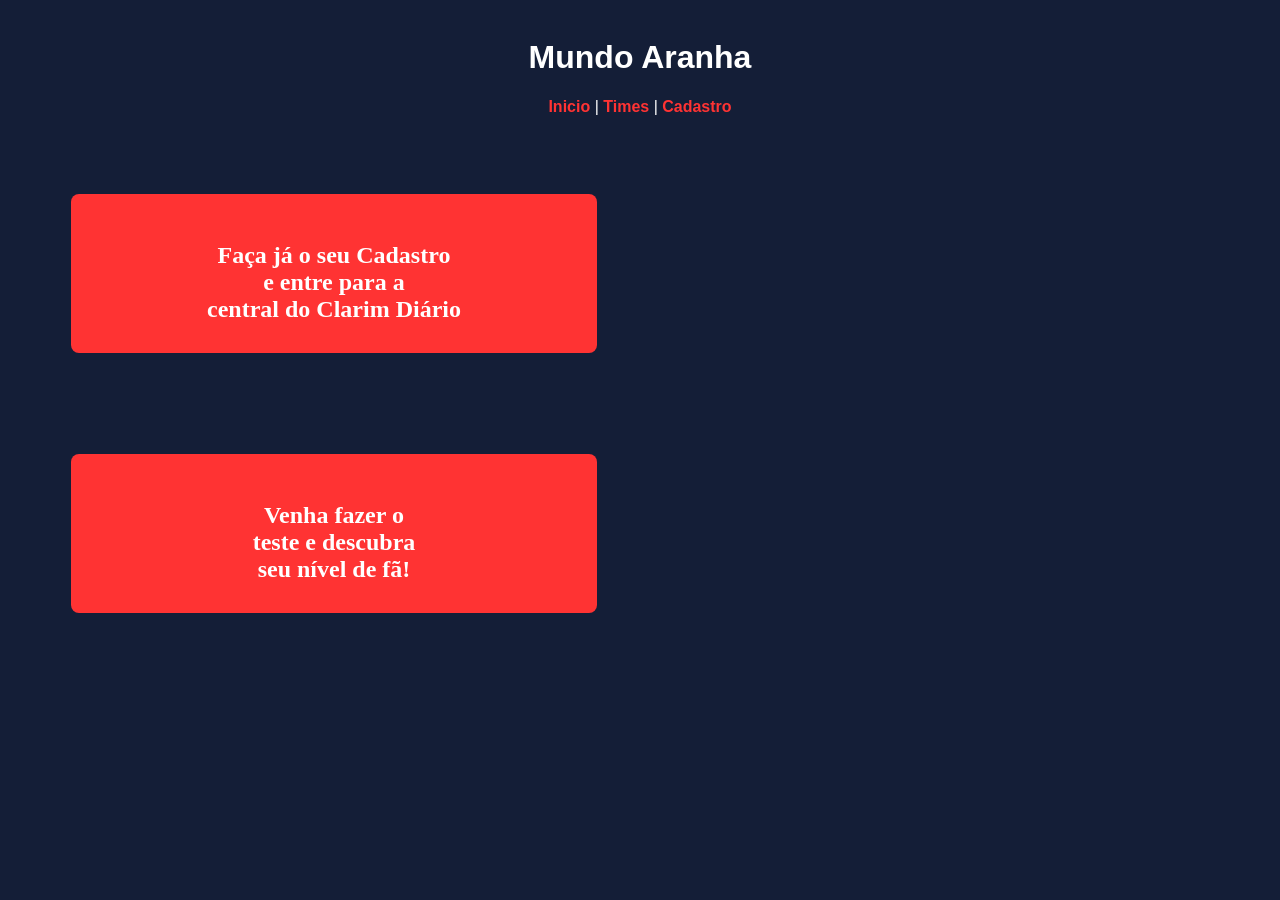
<file: html aula 15 formulários/index.html>
<!doctype html>
<html>
<head>
     <meta charset="utf-8">
    <title>Início - Homem-Aranha</title>
    <link rel="stylesheet" href="Formulario.css">
</head>
<body style="background-color: rgb(20, 30, 55);">
    <div class="h">
        <h1>Mundo Aranha</h1>
        <a href="index.html">Inicio</a> | <a href="FormTimes.html">Times</a> | <a href="FormCadastro.html">Cadastro</a>
    </div>
    <br>
    
    <aside class="aside">
        <br>
        <h2><a href="FormCadastro.html">Faça já o seu Cadastro <br> e entre para a <br> central do Clarim Diário</a></h2>
    </aside>
    
    <aside class="aside2">
        <br>
        <h2><a href="FormTimes.html">Venha fazer o <br> teste e descubra <br> seu nível de fã!</a></h2>
    </aside>
</body>
</html>
</file>
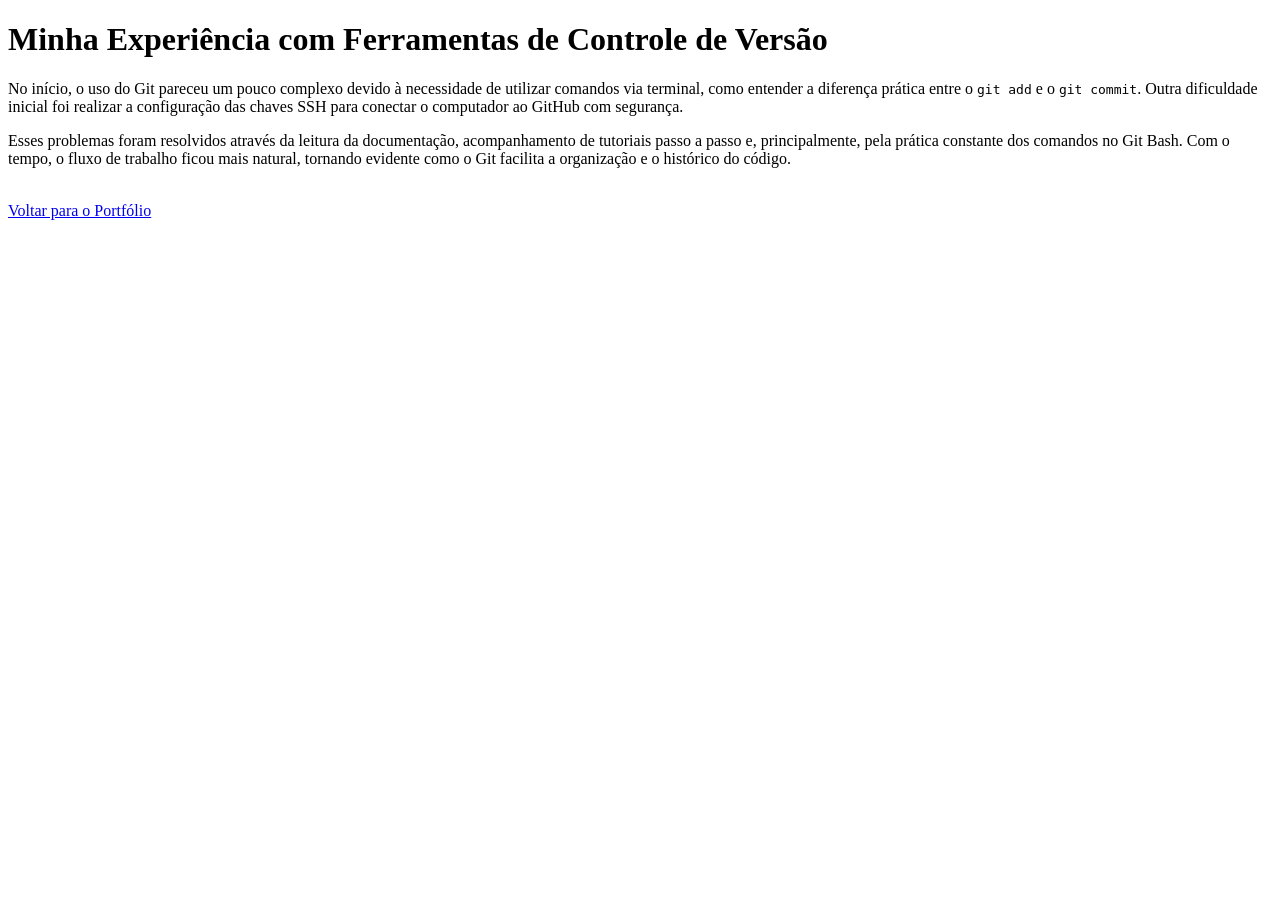
<file: experiencia-git.html>
<!DOCTYPE html>
<html lang="pt-BR">
<head>
    <meta charset="UTF-8">
    <title>Minha Experiência com Git</title>
</head>
<body>
    <h1>Minha Experiência com Ferramentas de Controle de Versão</h1>
    <p>No início, o uso do Git pareceu um pouco complexo devido à necessidade de utilizar comandos via terminal, como entender a diferença prática entre o <code>git add</code> e o <code>git commit</code>. Outra dificuldade inicial foi realizar a configuração das chaves SSH para conectar o computador ao GitHub com segurança.</p>
    
    <p>Esses problemas foram resolvidos através da leitura da documentação, acompanhamento de tutoriais passo a passo e, principalmente, pela prática constante dos comandos no Git Bash. Com o tempo, o fluxo de trabalho ficou mais natural, tornando evidente como o Git facilita a organização e o histórico do código.</p>
    
    <br>
    <a href="index.html">Voltar para o Portfólio</a>
</body>
</html>
</file>
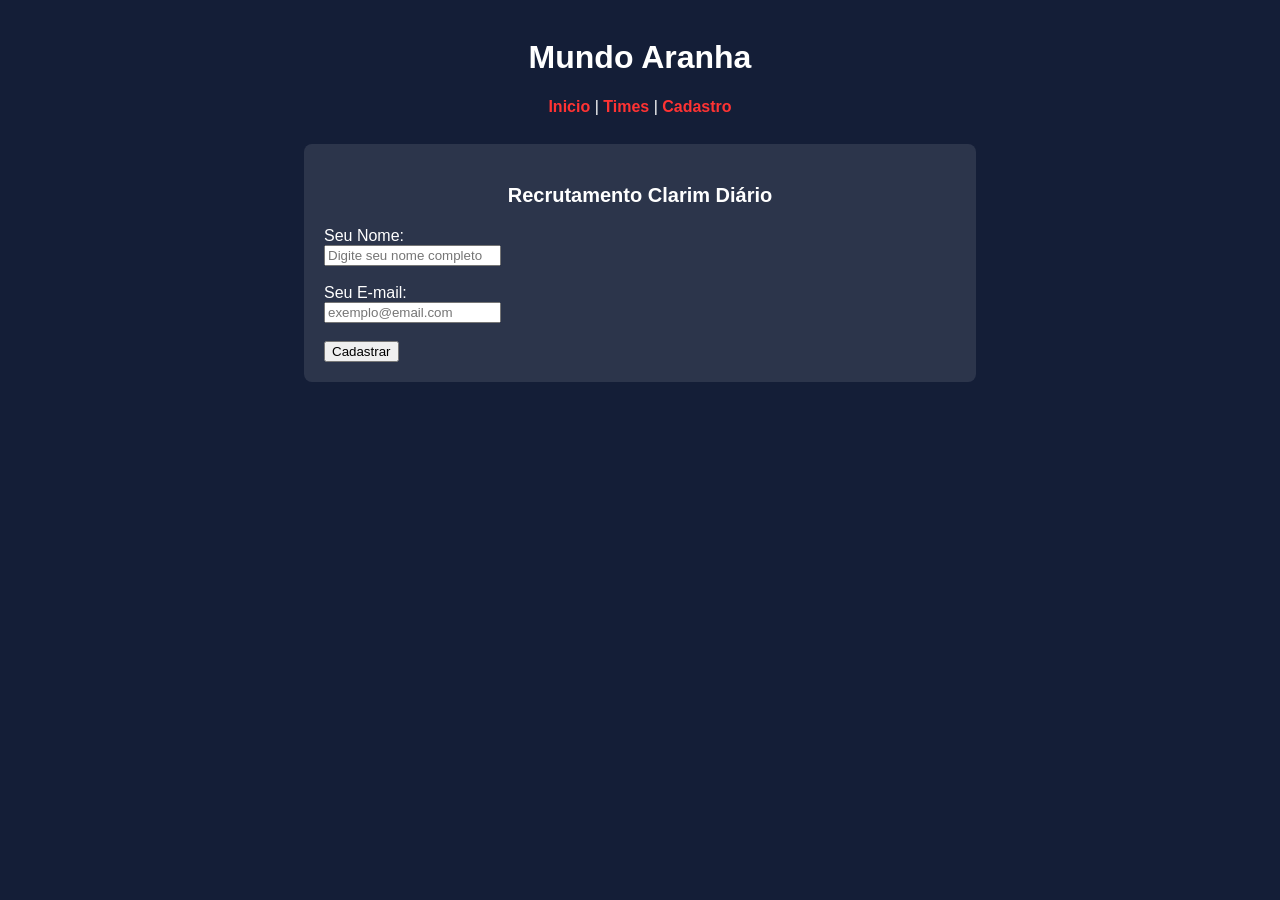
<file: html aula 15 formulários/FormCadastro.html>
<!doctype html>
<html>
<head>
    <meta charset="utf-8">
    <title>Cadastro - Clarim Diário</title>
    <link rel="stylesheet" href="Formulario.css">
</head>
<body style="background-color: rgb(20, 30, 55);">
    <div class="h">
        <h1>Mundo Aranha</h1>
        <a href="index.html">Inicio</a> | <a href="FormTimes.html">Times</a> | <a href="FormCadastro.html">Cadastro</a>
    </div>
    <br>
    
    <form action="">
        <p style="font-size: 20px; font-weight: bold; text-align: center;">Recrutamento Clarim Diário</p>
        <label for="Nome">Seu Nome:</label><br>
        <input type="text" id="Nome" placeholder="Digite seu nome completo" class="input">
        <br><br>
        
        <label for="Email">Seu E-mail:</label><br>
        <input type="email" id="Email" placeholder="exemplo@email.com" class="input">
        <br><br>

        <input type="submit" value="Cadastrar" class="input2" onclick="alert('Inscrição enviada! Cuidado com o Cabeça de Teia!')">
    </form>
</body>
</html>
</file>
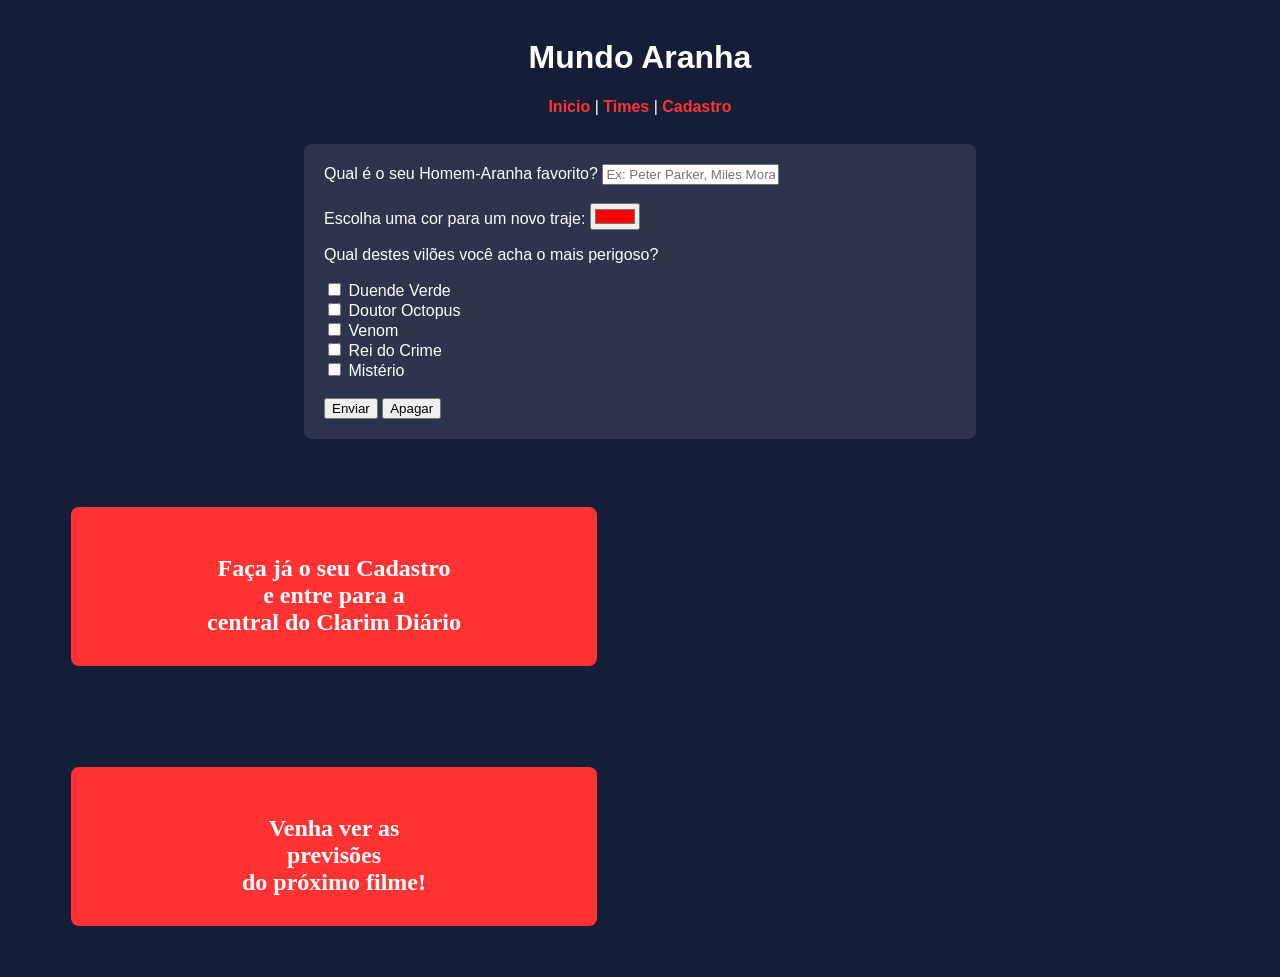
<file: html aula 15 formulários/FormTimes.html>
<!doctype html>
<html>
<head>
     <meta charset="utf-8">
    <title>Homem-Aranha - Desafio</title>
    <link rel="stylesheet" href="Formulario.css">
</head>
<body style="background-color: rgb(20, 30, 55);">
    <div class="h">
        <h1>Mundo Aranha</h1>
        <a href="index.html">Inicio</a> | <a href="FormTimes.html">Times</a> | <a href="FormCadastro.html">Cadastro</a>
    </div>
    <br>
    <form action="">
        <label for="Hero">Qual é o seu Homem-Aranha favorito?</label>
        <input type="text" id="Hero" name="NomeAranha" placeholder="Ex: Peter Parker, Miles Morales..." class="input">
        <br><br>

        <label for="Color">Escolha uma cor para um novo traje: </label>
        <input type="color" id="Color" name="color" value="#FF0000">
        
        <p>Qual destes vilões você acha o mais perigoso?</p>
        <input type="checkbox" id="Duende" name="Duende" value="Duende">
        <label for="Duende">Duende Verde</label><br>
        
        <input type="checkbox" id="DocOck" name="DocOck" value="DocOck">
        <label for="DocOck">Doutor Octopus</label><br>
        
        <input type="checkbox" id="Venom" name="Venom" value="Venom">
        <label for="Venom">Venom</label><br>
        
        <input type="checkbox" id="Rei" name="Rei" value="Rei">
        <label for="Rei">Rei do Crime</label><br>
        
        <input type="checkbox" id="Misterio" name="Misterio" value="Misterio">
        <label for="Misterio">Mistério</label><br>
        <br>

        <input type="submit" value="Enviar" class="input2" onclick="alert('Sentido Aranha ativado! Respostas enviadas. 🕷️✨')">
        <input type="reset" value="Apagar" class="input2">
    </form>
    <br>
    
    <aside class="aside">
        <br>
        <h2><a href="FormCadastro.html">Faça já o seu Cadastro <br> e entre para a <br> central do Clarim Diário</a></h2>
    </aside>
    
    <aside class="aside2">
        <br>
        <h2><a href="FormTimes.html">Venha ver as <br> previsões <br> do próximo filme!</a></h2>
    </aside>
</body>
</html>
</file>
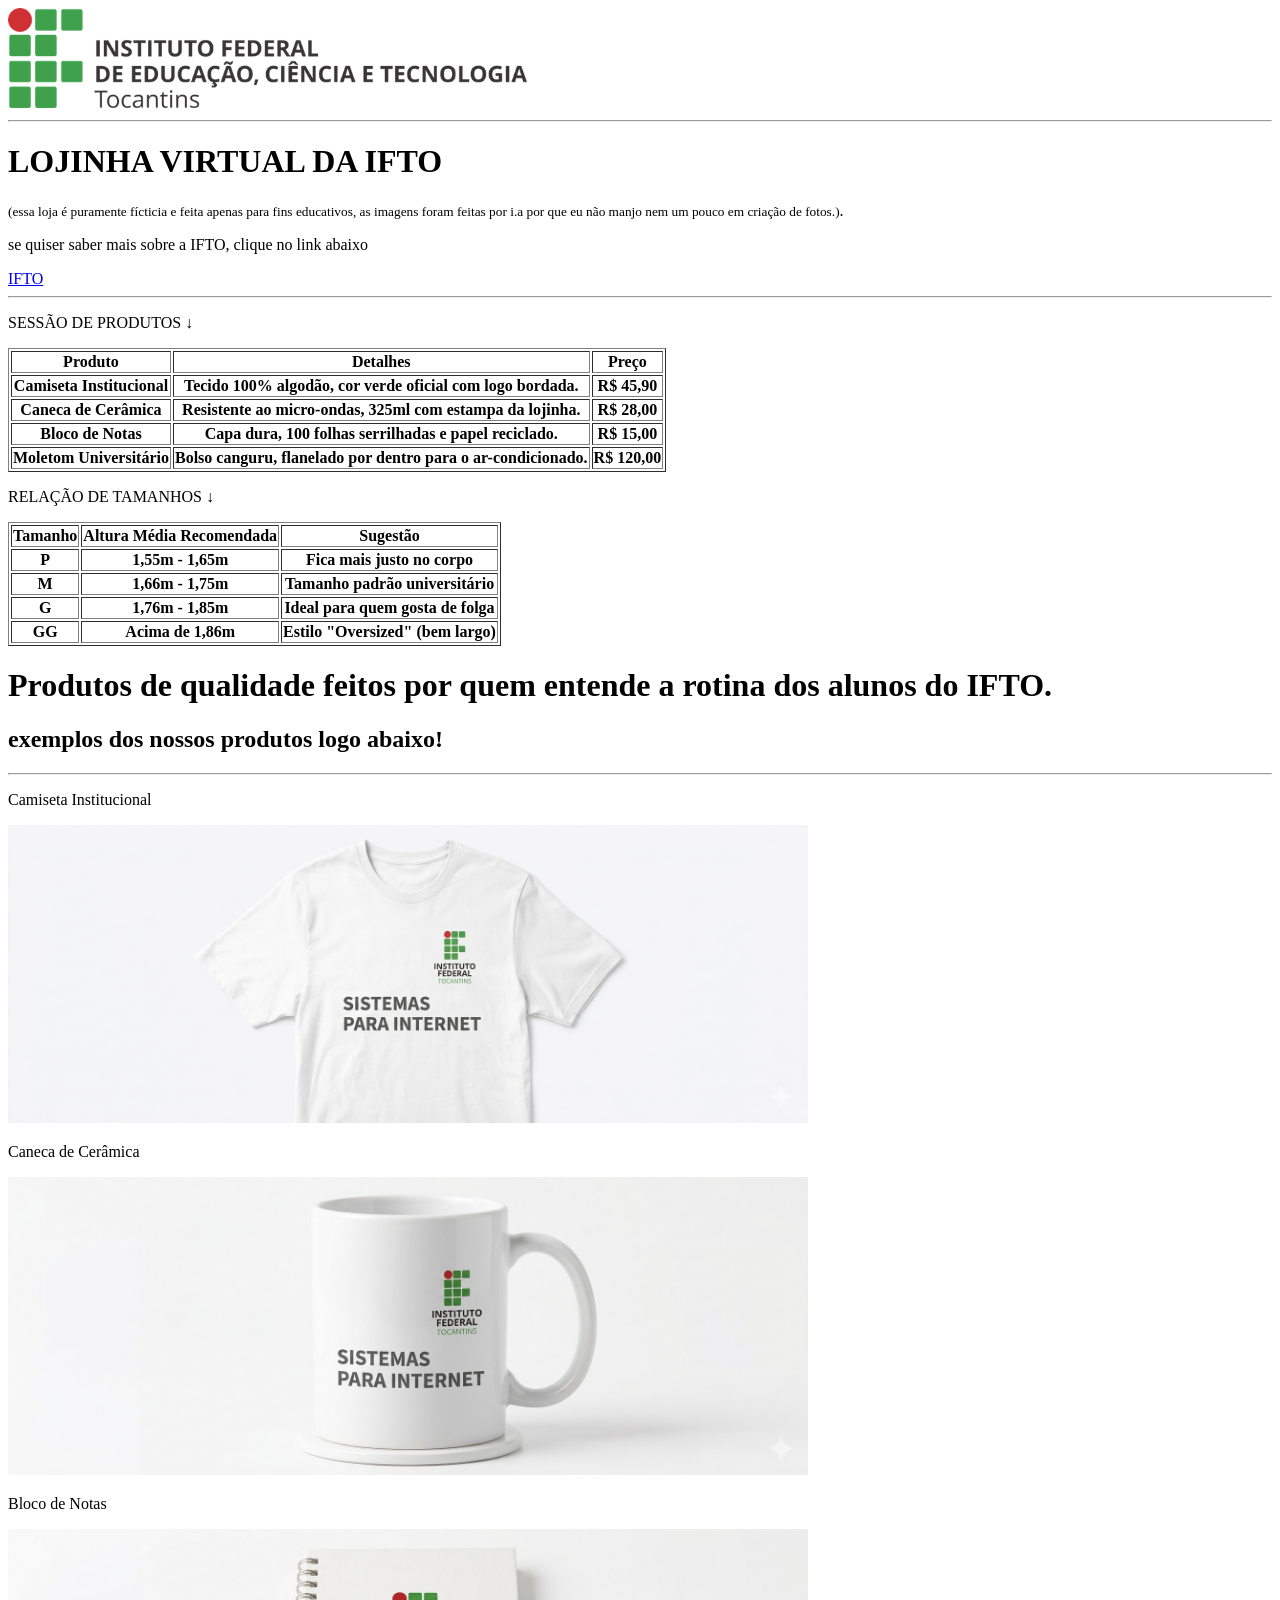
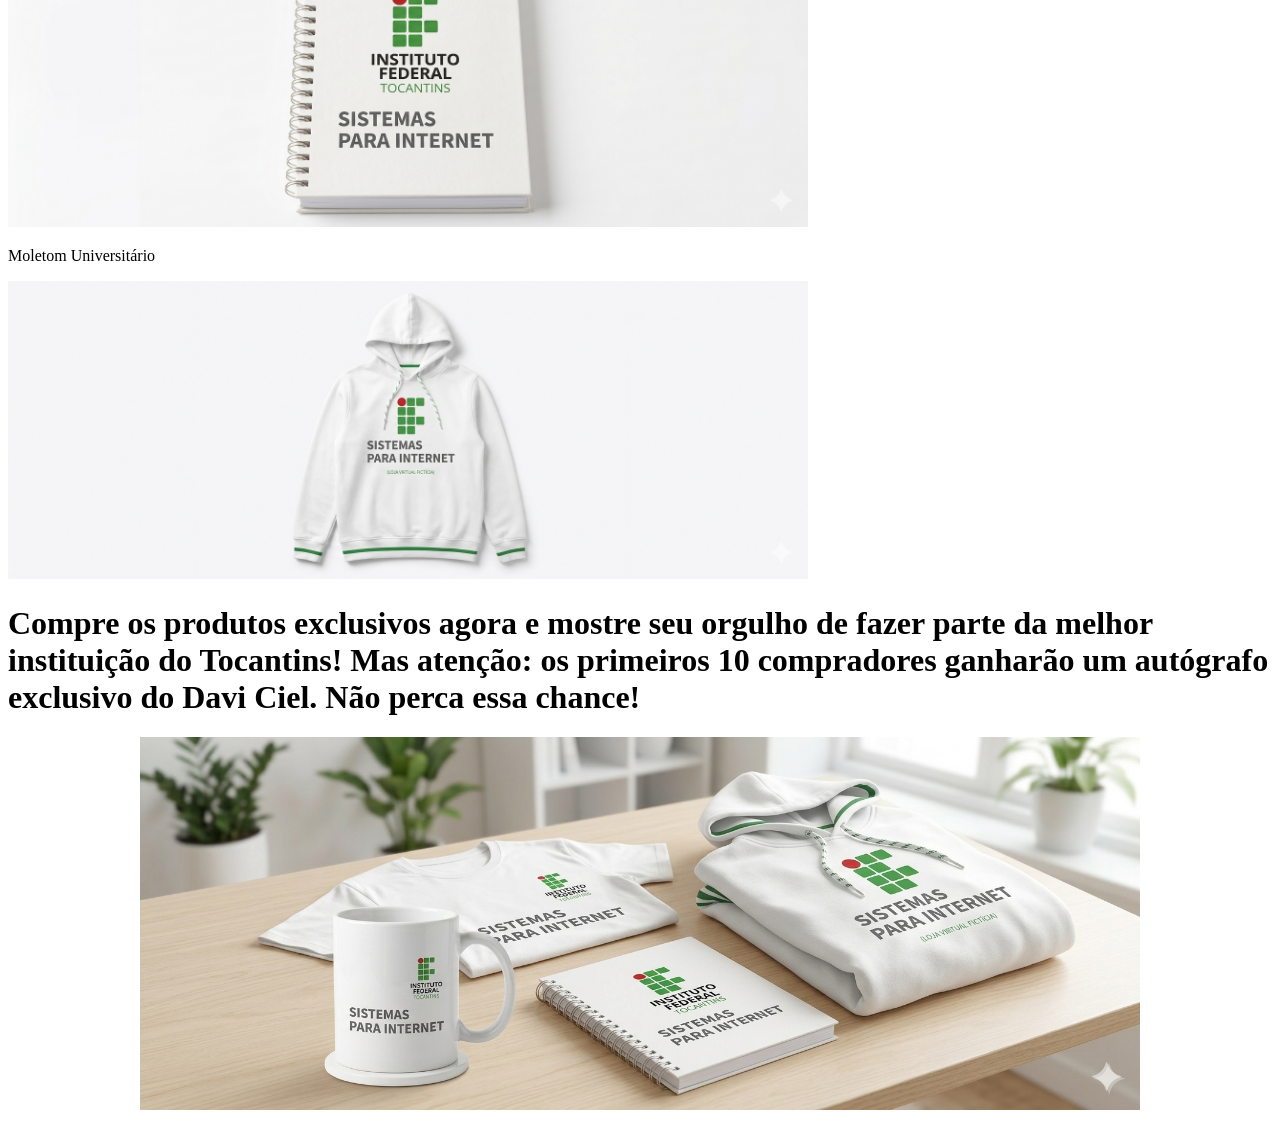
<file: lojinha virtual ifto/lojinha.html>
<!DOCTYPE html>
<html lang="pt-br">
<head>
   <title>LOJINHA VIRTUAL DA IFTO</title>
</head>
<body>
 <img height="100" src="imagem ifto logo 1.png">
     <hr>
<h1>LOJINHA VIRTUAL DA IFTO</h1> <p> <small>(essa loja é puramente fícticia e feita apenas para fins educativos, as imagens foram feitas por i.a por que eu não manjo nem um pouco em criação de fotos.)</small>.</p>

 <p>se quiser saber mais sobre a IFTO, clique no link abaixo</p>
    <a href="https://www.ifto.edu.br/">IFTO</a>

       <hr>

<p>SESSÃO DE PRODUTOS ↓</p>
    <p></p>
<table border="1">
 <tr>
     <th>Produto</th>
        <th>Detalhes</th>
            <th>Preço</th>
</tr>

 <tr>
     <th>Camiseta Institucional</th>
        <th>Tecido 100% algodão, cor verde oficial com logo bordada.</th>
            <th>R$ 45,90</th>
</tr>
  <tr>
     <th>Caneca de Cerâmica</th>
      <th>Resistente ao micro-ondas, 325ml com estampa da lojinha.</th>
           <th>R$ 28,00</th>
</tr>
     <tr>
         <th>Bloco de Notas</th>
        <th>Capa dura, 100 folhas serrilhadas e papel reciclado.</th>
          <th>R$ 15,00</th>

 </tr>
    <tr>
     <th>Moletom Universitário</th>

       <th>Bolso canguru, flanelado por dentro para o ar-condicionado.</th>

          <th>R$ 120,00</th>
 </tr>

</table>




<p>RELAÇÃO DE TAMANHOS ↓</p>

<table border="1">
    <tr>
        <th>Tamanho</th>
        <th>Altura Média Recomendada</th>
        <th>Sugestão</th>
    </tr>

    <tr>
        <th>P</th>
        <th>1,55m - 1,65m</th>
        <th>Fica mais justo no corpo</th>
    </tr>

    <tr>
        <th>M</th>
        <th>1,66m - 1,75m</th>
        <th>Tamanho padrão universitário</th>
    </tr>

    <tr>
        <th>G</th>
        <th>1,76m - 1,85m</td>
        <th>Ideal para quem gosta de folga</th>
    </tr>

    <tr>
        <th>GG</th>
        <th>Acima de 1,86m</th>
        <th>Estilo "Oversized" (bem largo)</th>
    </tr>
</table>



<h1>Produtos de qualidade feitos por quem entende a rotina dos alunos do IFTO.</h1>

<h2>exemplos dos nossos produtos logo abaixo! </h2>
<hr>
<p>Camiseta Institucional</p>	

 <img src="Gemini_Generated_Image_5s3a1c5s3a1c5s3a.png" width="800">

<p>Caneca de Cerâmica</p>

 <img src="Gemini_Generated_Image_blavpyblavpyblav.png" width="800">

<p>Bloco de Notas</p>

 <img src="Gemini_Generated_Image_th7gtxth7gtxth7g.png" width="800">

<p>Moletom Universitário</p>

<img src="Gemini_Generated_Image_ujn8qiujn8qiujn8.png" width="800">

<h1>Compre os produtos exclusivos agora e mostre seu orgulho de fazer parte da melhor instituição do Tocantins! Mas atenção: os primeiros 10 compradores ganharão um autógrafo exclusivo do Davi Ciel. Não perca essa chance!</h1>

<center>

<img src="Gemini_Generated_Image_t222qet222qet222.png" width="1000">

</center>





      
            	
  

 
</body>
</html>
</file>
<file: html aula 15 formulários/Formulario.css>
.h {
    text-align: center;
    color: #ffffff;
    font-family: sans-serif;
    padding: 10px;
}

.h a {
    color: #ff3333;
    text-decoration: none;
    font-weight: bold;
}

.h a:hover {
    color: #3399ff;
}

form {
    color: white;
    font-family: sans-serif;
    background-color: rgba(255, 255, 255, 0.1);
    padding: 20px;
    border-radius: 8px;
    width: 50%;
    margin: 0 auto;
}

.aside, .aside2 {
    background-color: #ff3333;
    padding: 10px;
    width: 40%;
    float: left;
    margin: 4% 5%;
    text-align: center;
    border-radius: 8px;
}

.aside a, .aside2 a {
    color: white;
    text-decoration: none;
}
</file>
